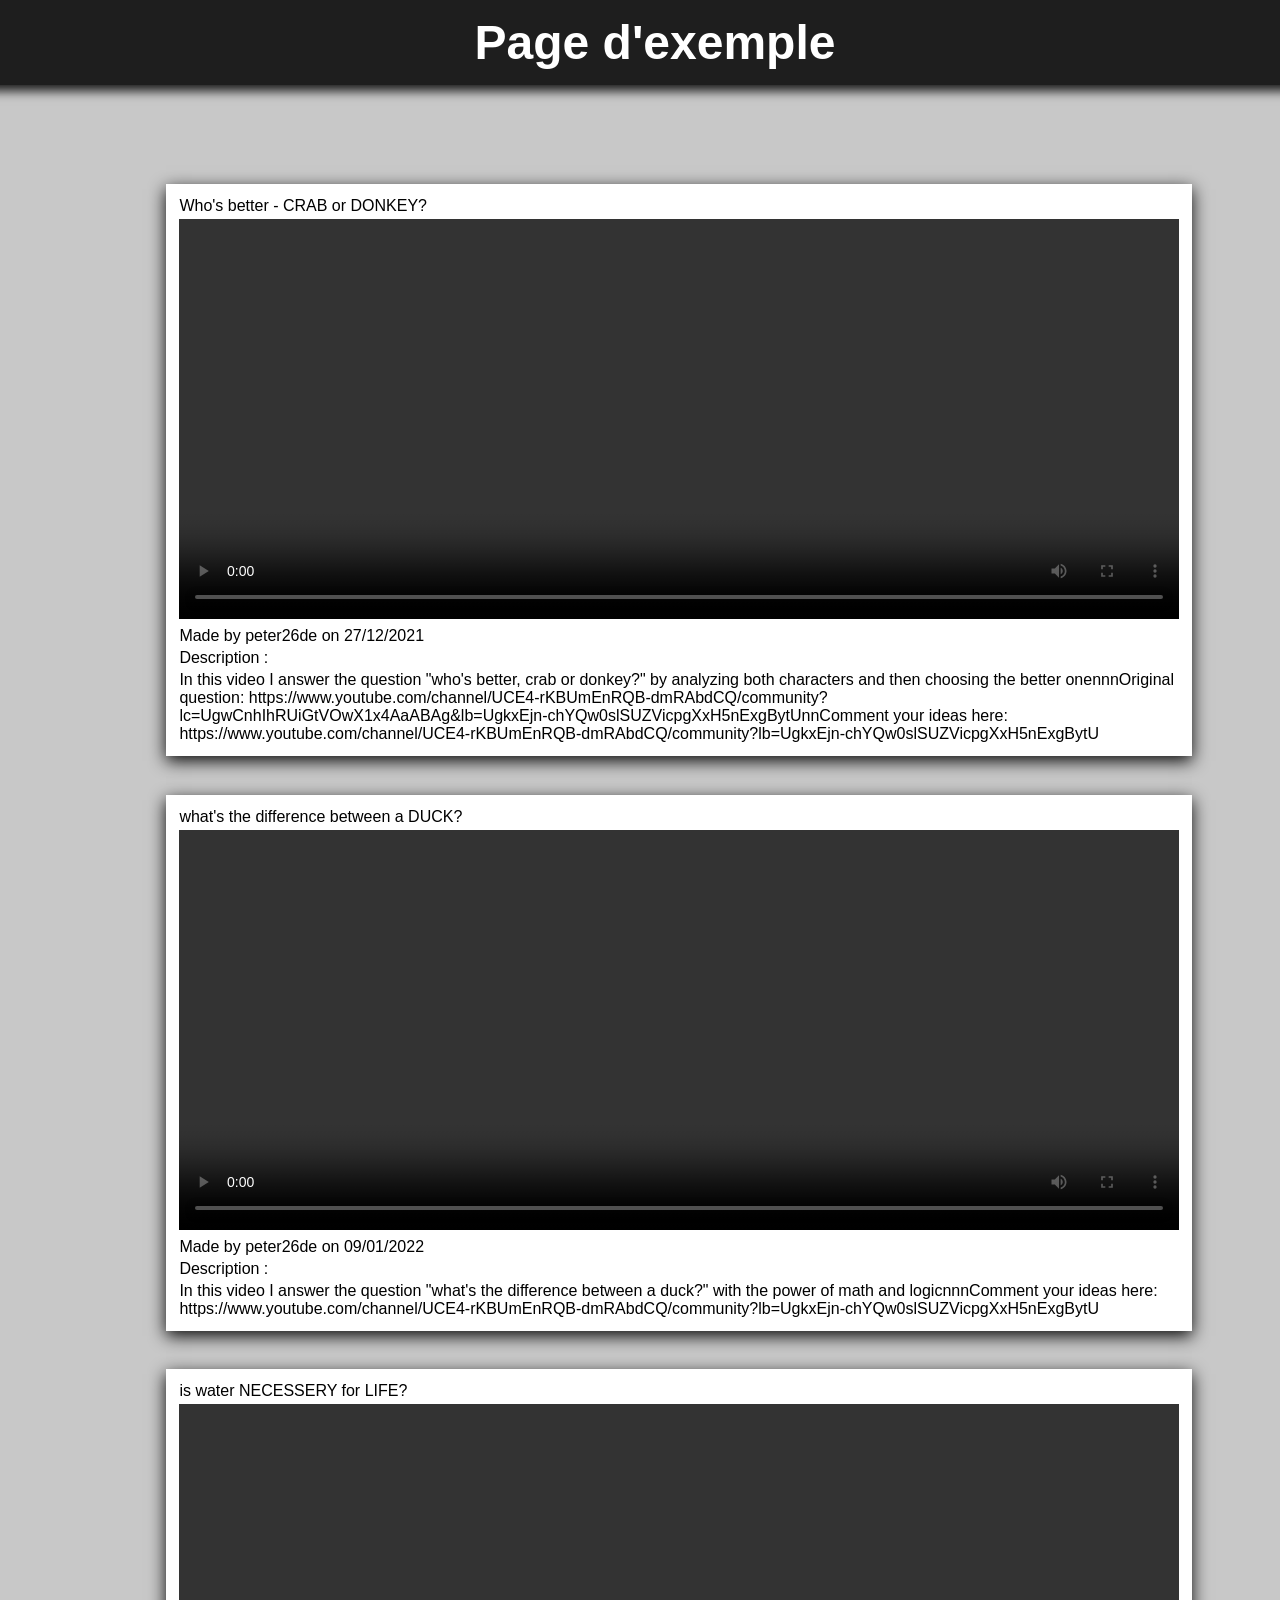
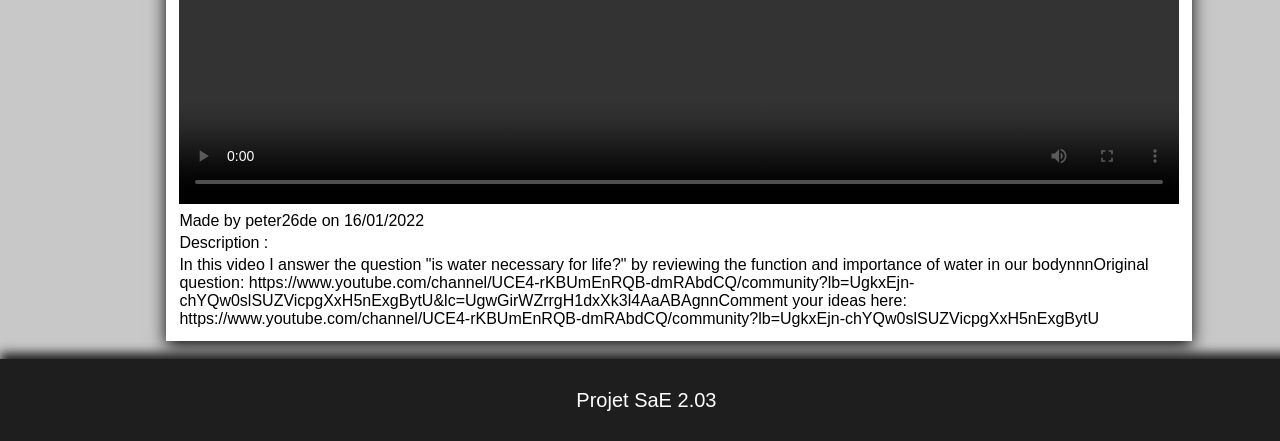
<file: html/index.html>
<!DOCTYPE html>
<html lang="fr">
	<head>
		<meta charset="UTF-8">
		<link rel="stylesheet" href="Style.css" />
		<title>Générateur page vidéo</title>
	</head>
	<body>
		<h1>Page d'exemple</h1>
		<br>
		<table>
			<tr>
				<td> Who's better - CRAB or DONKEY? </td>
			</tr>
			<tr>
				<td> <video width="1000" height="400" controls> <source src="video/Who's better - CRAB or DONKEY-4NizeWx2_bA.mp4" type="video/mp4"> </video> </td>
			</tr>
			<tr>
				<td> Made by peter26de on 27/12/2021 </td>
			</tr>
			<tr>
				<td>Description : </td>
			</tr>
			<tr>
				<td>In this video I answer the question "who's better, crab or donkey?" by analyzing both characters and then choosing the better onennnOriginal question: https://www.youtube.com/channel/UCE4-rKBUmEnRQB-dmRAbdCQ/community?lc=UgwCnhIhRUiGtVOwX1x4AaABAg&lb=UgkxEjn-chYQw0slSUZVicpgXxH5nExgBytUnnComment your ideas here: https://www.youtube.com/channel/UCE4-rKBUmEnRQB-dmRAbdCQ/community?lb=UgkxEjn-chYQw0slSUZVicpgXxH5nExgBytU </td>
			</tr>
		</table>
		<table>
			<tr>
				<td> what's the difference between a DUCK? </td>
			</tr>
			<tr>
				<td> <video width="1000" height="400" controls> <source src="video/what's the difference between a DUCK-s3gzGNqfPz0.mp4" type="video/mp4"> </video> </td>
			</tr>
			<tr>
				<td> Made by peter26de on 09/01/2022 </td>
			</tr>
			<tr>
				<td>Description : </td>
			</tr>
			<tr>
				<td>In this video I answer the question "what's the difference between a duck?" with the power of math and logicnnnComment your ideas here: https://www.youtube.com/channel/UCE4-rKBUmEnRQB-dmRAbdCQ/community?lb=UgkxEjn-chYQw0slSUZVicpgXxH5nExgBytU </td>
			</tr>
		</table>
		<table>
			<tr>
				<td> is water NECESSERY for LIFE? </td>
			</tr>
			<tr>
				<td> <video width="1000" height="400" controls> <source src="video/is water NECESSERY for LIFE-uxcCR12qnd4.mp4" type="video/mp4"> </video> </td>
			</tr>
			<tr>
				<td> Made by peter26de on 16/01/2022 </td>
			</tr>
			<tr>
				<td>Description : </td>
			</tr>
			<tr>
				<td>In this video I answer the question "is water necessary for life?" by reviewing the function and importance of water in our bodynnnOriginal question: https://www.youtube.com/channel/UCE4-rKBUmEnRQB-dmRAbdCQ/community?lb=UgkxEjn-chYQw0slSUZVicpgXxH5nExgBytU&lc=UgwGirWZrrgH1dxXk3l4AaABAgnnComment your ideas here: https://www.youtube.com/channel/UCE4-rKBUmEnRQB-dmRAbdCQ/community?lb=UgkxEjn-chYQw0slSUZVicpgXxH5nExgBytU </td>
			</tr>
		</table>
		<br style = "line-height:100px;">
		<footer>
			<br> Projet SaE 2.03 <br> <br>
		</footer>
	</body>
</html>
</file>
<file: html/Style.css>
body {
    margin: 0;
    margin-top: 10%;
    background-color: rgb( 200, 200, 200);
    font-family: Arial, Helvetica, sans-serif;
}

div 
{
    position: fixed;
    top: 4%;
    color: white;
    text-decoration: none;
}

a{
    color: white;
    text-decoration: none;
    position: fixed;
    width: 10%;
}

/* tableaux contenant les jeux */
table {
    background-color: white;
    width: 74%;
    margin-top: 3%;
    margin-left: 13%;
    margin-right: 13%;
    scroll-margin-top: 5;
    box-shadow: rgb(10, 10, 10)  0px 5px 16px;
    padding: 10px;
}

/* nom de l'auteur */
h1 {
    position: fixed;
    top: -32px;
    left: 0%;
    width: 100%;
    text-align: center;
    padding: 15px;
    font-size: 48px;
    font-weight: bold;
    background-color: rgb(30, 30, 30);
    color: white;
    box-shadow: rgb(30, 30, 30) -16px 6px 10px;
}

/* -------- jeux -------- */

/* nom du jeu */
.titre {
    padding-top: 10px;
    font-size: 42px;
    font-weight: bold;
    height: 50px;
}


.auteur {
    color: rgb( 80, 80, 80);
    vertical-align: top;
    height: 50px;
}

.info1 {
    font-size: 20px;
    height: 40px;
}

.info2 {
    width: 340px;
    padding-left: 5%;
    font-weight: bold;
    font-size: 20px;
    height: 45px;
    vertical-align: bottom;
}

.info3 {
    padding-left: 5%;
    color: rgb( 80, 80, 80);
    height: 35px;
    vertical-align: top;
}

.info4 {
    font-size: 20px;
    height: 40px;
    text-align: right;
}

img {
    margin-right: 10px;
    width: 320px;
    height: 320px; 
    object-fit: cover; 
}

/* pied de page */
footer{
    font-size: 20px;
    background-color: rgb(30, 30, 30);
    color: white;
    text-align: center;
    box-shadow: rgb(30, 30, 30) 0px -6px 10px;
    padding: 0.5%;
    width: 100%;
}
</file>
